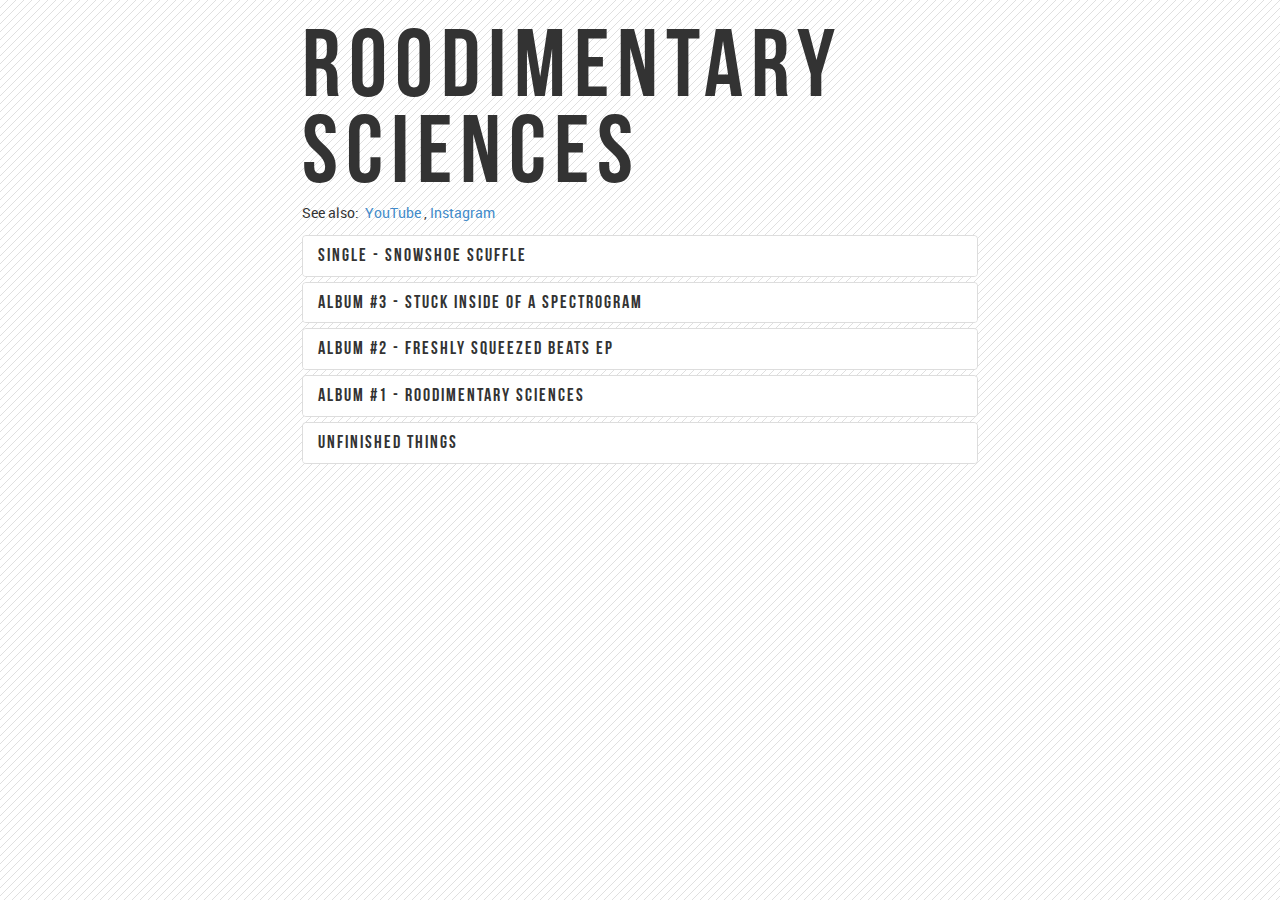
<file: index.html>
<!DOCTYPE html>
<html lang="en">

<head>
    <meta charset="utf-8">
    <meta http-equiv="X-UA-Compatible" content="IE=edge">
    <meta name="viewport" content="width=device-width, initial-scale=1">
    
    <title>Roodimentary Sciences test</title>

    <link rel="stylesheet" href="res/bootstrap.min.css" />
    <link rel="stylesheet" href="styles.css">

    <script src="res/jquery-2.1.0.min.js"></script>
    <script src="res/bootstrap.min.js"></script>
    <script src="res/knockout-3.0.0.js"></script>
    
    <script src="accordionLayout.js"></script>
    <script src="mainScript.js"></script>
    
    
    <style>
      html {
        height: 100%;
        overflow: hidden;
      }
      
      body {
        height: 100%;
        overflow-y: scroll;
      }
    </style>
</head>

<body>
    <div class="mainDiv">
        <h1>Roodimentary Sciences</h1>
        <div class="regularText" style="margin-bottom: 12px">
            See also:
            &nbsp;<a href="https://www.youtube.com/channel/UChe-a1Ec4xrpR1l1SfOPQWQ/videos">YouTube</a>
            ,&nbsp;<a href="https://www.instagram.com/roodimentary.sciences/">Instagram</a>
        </div>
        <div class="panel-group" id="accordion" data-bind="foreach: accordionLayout">
            <div class="panel panel-default">

                <div class="panel-heading">
                    <h4 class="panel-title">
                        <a data-toggle="collapse" data-parent="#accordion" href="#collapseTwo" data-bind="setHrefToGrandparentSibling: '', text: header">
                        </a>
                    </h4>
                </div>

                <div class="panel-collapse collapse">
                    <div class="panel-body">
                        <div data-bind="foreach: songs">
                            <div class="playerArea">

                                <audio preload="none">
                                    <source type="audio/mpeg" data-bind="attr: {src: url}" />
                                </audio>

                                <div style="text-align: right">
                                    <a data-bind="audioControl: 'play'">play</a>
                                    <a data-bind="audioControl: 'pause'" style="display: none;" class="pauseButton">pause</a>
                                    <span data-bind="text: name"></span>
                                </div>
                                
                                <div>
                                    <div data-bind="audioControl: 'barArea'" class="barArea">
                                        <div class="bar"></div>
                                    </div>
                                </div>

                            </div>
                        </div>
                        <div data-bind="template: { name: otherContentID }"></div>
                    </div>
                </div>

            </div>
        </div>
    </div>
</body>
</html>
</file>
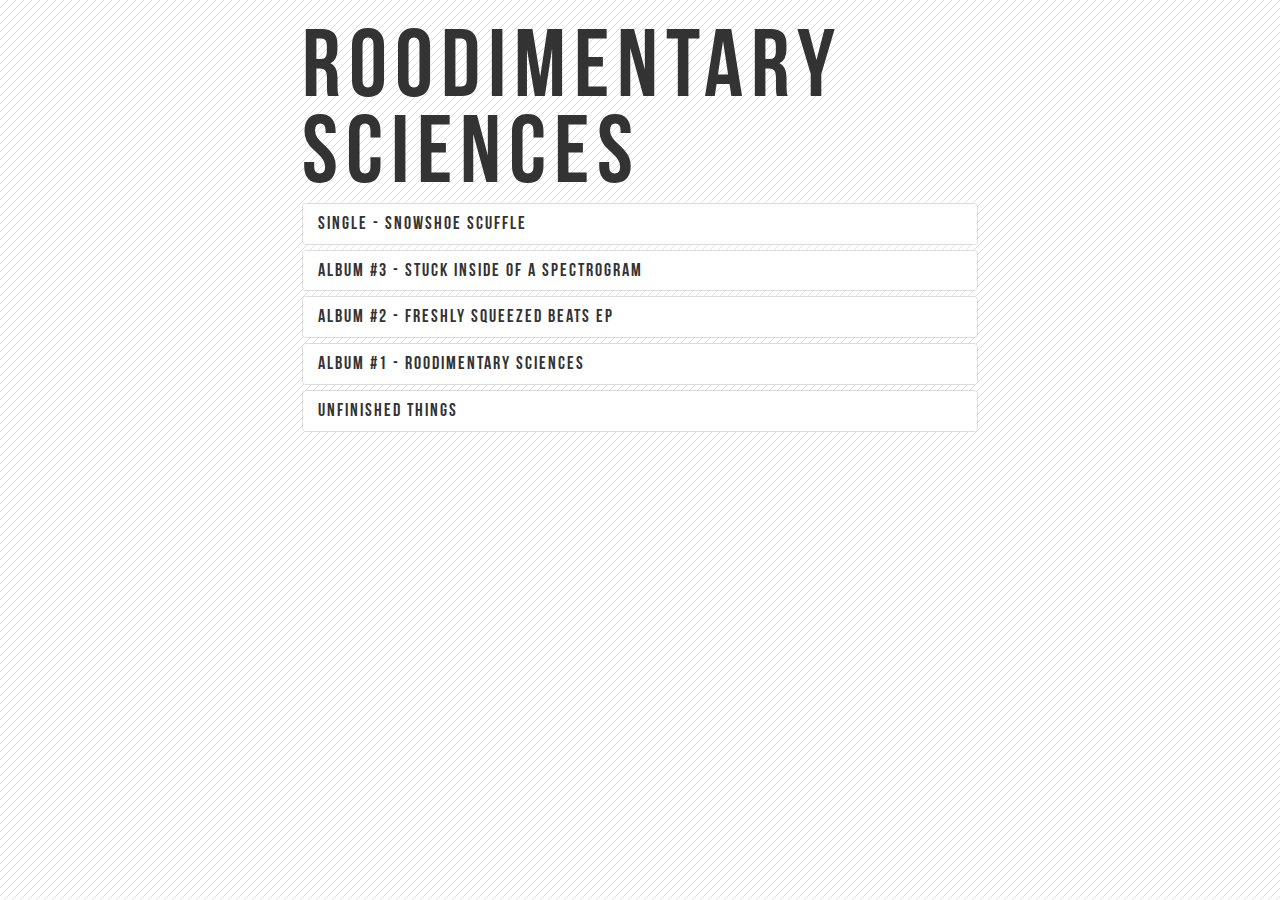
<file: s07f-3j4h-b5m2-c98v-x9c7.html>
﻿
<!DOCTYPE html>
<html lang="en">

<head>
    <meta charset="utf-8">
    
    <title>Roodimentary Sciences</title>

    <link rel="stylesheet" href="res/bootstrap.min.css" />
    <link rel="stylesheet" href="styles.css">

    <script src="res/jquery-2.1.0.min.js"></script>
    <script src="res/bootstrap.min.js"></script>
    <script src="res/knockout-3.0.0.js"></script>
    
    <script src="accordionLayout.js"></script>
    <script src="mainScript.js"></script>
</head>

<body>
    <div class="mainDiv">
        <h1>Roodimentary Sciences</h1>
        <div class="panel-group" id="accordion" data-bind="foreach: accordionLayout">
            <div class="panel panel-default">

                <div class="panel-heading">
                    <h4 class="panel-title">
                        <a data-toggle="collapse" data-parent="#accordion" href="#collapseTwo" data-bind="setHrefToGrandparentSibling: '', text: header">
                        </a>
                    </h4>
                </div>

                <div class="panel-collapse collapse">
                    <div class="panel-body">
                        <div data-bind="foreach: songs">
                            <div class="playerArea">

                                <audio preload="none">
                                    <source type="audio/mpeg" data-bind="attr: {src: url}" />
                                </audio>

                                <div style="text-align: right">
                                    <a data-bind="audioControl: 'play'">play</a>
                                    <a data-bind="audioControl: 'pause'" style="display: none;" class="pauseButton">pause</a>
                                    <a data-bind="attr: {href: url}">download</a>
                                    <span data-bind="text: name"></span>
                                </div>
                                
                                <div>
                                    <div data-bind="audioControl: 'barArea'" class="barArea">
                                        <div class="bar"></div>
                                    </div>
                                </div>

                            </div>
                        </div>
                        <div data-bind="template: { name: otherContentID }"></div>
                    </div>
                </div>

            </div>
        </div>
    </div>
</body>
</html>

<script type="text/html" id="about-template">
    <p class="regularText">John Rood is a follower of Jesus, a web programmer and an electronic beat maker living in Chicago.</p>
    <a class="regularText" href="mailto:mr.john.rood@gmail.com">Email John</a>
</script>
</file>
<file: styles.css>
@font-face {
	font-family: 'BebasNeue';
	src: url('fonts/BebasNeue-webfont.eot'); /* IE9 Compat Modes */
	src: url('fonts/BebasNeue-webfont.eot?#iefix') format('embedded-opentype'), /* IE6-IE8 */
	     url('fonts/BebasNeue-webfont.woff') format('woff'), /* Modern Browsers */
	     url('fonts/BebasNeue-webfont.ttf')  format('truetype'); /* Safari, Android, iOS */
	     /*url('fonts/BebasNeue-webfont.svg#svgFontName') format('svg');*/ /* Legacy iOS */
	}

@font-face {
	font-family: 'Roboto';
	src: url('fonts/Roboto-Regular-webfont.eot'); /* IE9 Compat Modes */
	src: url('fonts/Roboto-Regular-webfont.eot?#iefix') format('embedded-opentype'), /* IE6-IE8 */
	     url('fonts/Roboto-Regular-webfont.woff') format('woff'), /* Modern Browsers */
	     url('fonts/Roboto-Regular-webfont.ttf')  format('truetype'); /* Safari, Android, iOS */
	     /*url('fonts/Roboto-Regular-webfont.svg#svgFontName') format('svg');*/ /* Legacy iOS */
	}



body {
    background-image: url('img/bg1.png');
    background-repeat: repeat;
    font-family: BebasNeue;
    font-size: 18px;
    letter-spacing: 2px;
}

a {
    cursor: pointer;
}

h1 {
    letter-spacing: 8px;
    line-height: 90%;
}

.panel-default > .panel-heading {
    background-color: white;

}

    .panel-default > .panel-heading > .panel-title > a {
        font-size: 18px;
    }

.panel {
    background-color: transparent;
    -webkit-box-shadow: none;
    box-shadow: none;
}

.barArea {
    background-color: rgba(66,139,202,.25);
    width: 100%;
    height: 8px;
}

.bar {
    background-color: rgba(66,139,202,1);
    height: 8px;
    width: 0%;
}

.playerArea {
    margin-bottom: 12px;
    margin-bottom: 12px;
}
.regularText {
    font-family: Roboto;
    font-size: 14px;
    letter-spacing: 0px;
}
.mainDiv{
    max-width:700px;
    margin-left:auto;
    margin-right:auto;
    padding-right:12px;
    padding-left:12px;
}
</file>
